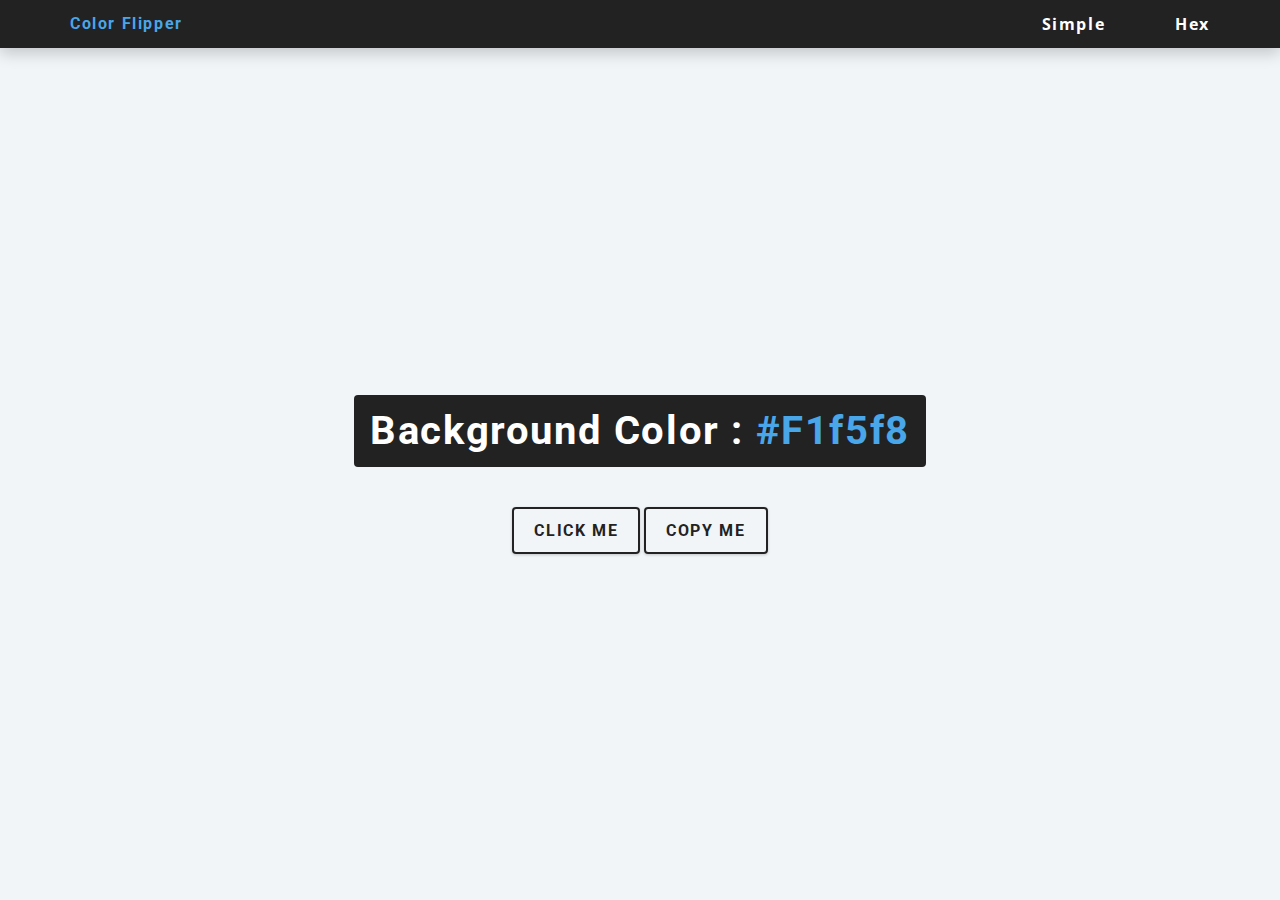
<file: index.html>
<!DOCTYPE html>
<html lang="en">
<head>
    <meta charset="UTF-8">
    <meta http-equiv="X-UA-Compatible" content="IE=edge">
    <meta name="viewport" content="width=device-width, initial-scale=1.0">
    <title>Color Flipper</title>
    <link rel="stylesheet" href="style.css"/>
</head>
<body>
    <nav class="nav-center">
        <h4> Color Flipper</h4>
        <ul class="nav-links">
            <li>
                <a href="index.html">Simple</a>
            </li>
            <li>
                <a href="hex.html">Hex</a>
            </li>
        </ul>
    </nav>
    <main>
        <div class="container">
            <h2>
                Background color :
                <span class="color">
                    #f1f5f8
                </span>
            </h2>
            <button class="btn btn-hero" id="btn">click me</button>
            <button class="btn btn-copied" id="copy">Copy Me</button>
        </div>
    </main>
    <script src="app.js"></script>
</body>
</html>
</file>
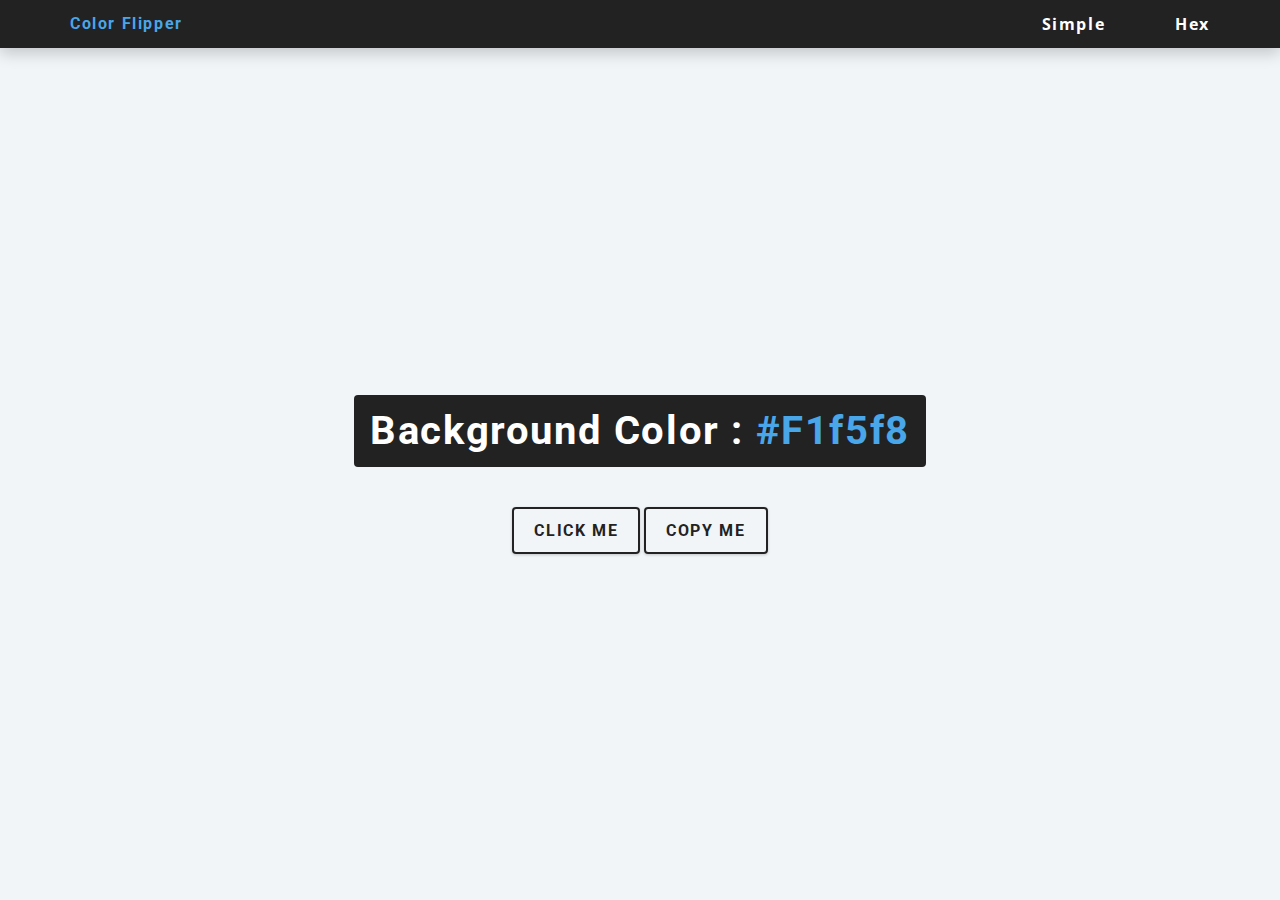
<file: hex.html>
<!DOCTYPE html>
<html lang="en">
<head>
    <meta charset="UTF-8">
    <meta http-equiv="X-UA-Compatible" content="IE=edge">
    <meta name="viewport" content="width=device-width, initial-scale=1.0">
    <title>Color Flipper</title>
    <link rel="stylesheet" href="style.css"/>
</head>
<body>
    <nav class="nav-center">
        <h4> Color Flipper</h4>
        <ul class="nav-links">
            <li>
                <a href="index.html">Simple</a>
            </li>
            <li>
                <a href="hex.html">Hex</a>
            </li>
        </ul>
    </nav>
    <main>
        <div class="container">
            <h2>
                Background color :
                <span class="color">
                    #f1f5f8
                </span>
            </h2>
            <button class="btn btn-hero" id="btn">click me</button>
            <button class="btn btn-copied" id="copy">Copy Me</button>
        </div>
    </main>
    <script src="hex.js"></script>
</body>
</html>
</file>
<file: style.css>
/*
=============== 
Fonts
===============
*/
@import url("https://fonts.googleapis.com/css?family=Open+Sans|Roboto:400,700&display=swap");

/*
=============== 
Variables
===============
*/

:root {
  /* dark shades of primary color*/
  --clr-primary-1: hsl(205, 86%, 17%);
  --clr-primary-2: hsl(205, 77%, 27%);
  --clr-primary-3: hsl(205, 72%, 37%);
  --clr-primary-4: hsl(205, 63%, 48%);
  /* primary/main color */
  --clr-primary-5: hsl(205, 78%, 60%);
  /* lighter shades of primary color */
  --clr-primary-6: hsl(205, 89%, 70%);
  --clr-primary-7: hsl(205, 90%, 76%);
  --clr-primary-8: hsl(205, 86%, 81%);
  --clr-primary-9: hsl(205, 90%, 88%);
  --clr-primary-10: hsl(205, 100%, 96%);
  /* darkest grey - used for headings */
  --clr-grey-1: hsl(209, 61%, 16%);
  --clr-grey-2: hsl(211, 39%, 23%);
  --clr-grey-3: hsl(209, 34%, 30%);
  --clr-grey-4: hsl(209, 28%, 39%);
  /* grey used for paragraphs */
  --clr-grey-5: hsl(210, 22%, 49%);
  --clr-grey-6: hsl(209, 23%, 60%);
  --clr-grey-7: hsl(211, 27%, 70%);
  --clr-grey-8: hsl(210, 31%, 80%);
  --clr-grey-9: hsl(212, 33%, 89%);
  --clr-grey-10: hsl(210, 36%, 96%);
  --clr-white: #fff;
  --clr-red-dark: hsl(360, 67%, 44%);
  --clr-red-light: hsl(360, 71%, 66%);
  --clr-green-dark: hsl(125, 67%, 44%);
  --clr-green-light: hsl(125, 71%, 66%);
  --clr-black: #222;
  --ff-primary: "Roboto", sans-serif;
  --ff-secondary: "Open Sans", sans-serif;
  --transition: all 0.3s linear;
  --spacing: 0.1rem;
  --radius: 0.25rem;
  --light-shadow: 0 5px 15px rgba(0, 0, 0, 0.1);
  --dark-shadow: 0 5px 15px rgba(0, 0, 0, 0.2);
  --max-width: 1170px;
  --fixed-width: 620px;
}
/*
=============== 
Global Styles
===============
*/

*,
::after,
::before {
  margin: 0;
  padding: 0;
  box-sizing: border-box;
}
body {
  font-family: var(--ff-secondary);
  background: var(--clr-grey-10);
  color: var(--clr-grey-1);
  line-height: 1.5;
  font-size: 0.875rem;
}
ul {
  list-style-type: none;
}
a {
  text-decoration: none;
}
h1,
h2,
h3,
h4 {
  letter-spacing: var(--spacing);
  text-transform: capitalize;
  line-height: 1.25;
  margin-bottom: 0.75rem;
  font-family: var(--ff-primary);
}
h1 {
  font-size: 3rem;
}
h2 {
  font-size: 2rem;
}
h3 {
  font-size: 1.25rem;
}
h4 {
  font-size: 0.875rem;
}
p {
  margin-bottom: 1.25rem;
  color: var(--clr-grey-5);
}
@media screen and (min-width: 800px) {
  h1 {
    font-size: 4rem;
  }
  h2 {
    font-size: 2.5rem;
  }
  h3 {
    font-size: 1.75rem;
  }
  h4 {
    font-size: 1rem;
  }
  body {
    font-size: 1rem;
  }
  h1,
  h2,
  h3,
  h4 {
    line-height: 1;
  }
}
/*  global classes */

/* section */
.section {
  padding: 5rem 0;
}

.section-center {
  width: 90vw;
  margin: 0 auto;
  max-width: 1170px;
}
@media screen and (min-width: 992px) {
  .section-center {
    width: 95vw;
  }
}
main {
  min-height: 100vh;
  display: grid;
  place-items: center;
}

/*
=============== 
Nav var(--clr-white)
===============
*/
nav {
  background: var(--clr-black);
  height: 3rem;
  display: grid;
  align-items: center;
  box-shadow: var(--dark-shadow);
}
.nav-center {
  width: 100%;
  margin: 0 auto;
  display: flex;
  align-items:center;
  justify-content: space-between;
}
.nav-center h4 {
  margin-left: 70px;
  margin-bottom: 0;
  color: var(--clr-primary-5);
}
.nav-links {
  display: flex;
}
nav a {
  text-transform: capitalize;
  font-weight: 700;
  font-size: 1rem;
  color: var(--clr-white);
  letter-spacing: var(--spacing);
  margin-right: 70px;
}
nav a:hover {
  color: var(--clr-primary-5);
}
/*
=============== 
Container
===============
*/
main {
  min-height: calc(100vh - 3rem);
  display: grid;
  place-items: center;
}
.container {
  text-align: center;
}
.container h2 {
  background: var(--clr-black);
  color: var(--clr-white);
  padding: 1rem;
  border-radius: var(--radius);
  margin-bottom: 2.5rem;
}
.color {
  color: var(--clr-primary-5);
}
.btn-hero {
  font-family: var(--ff-primary);
  text-transform: uppercase;
  background: transparent;
  color: var(--clr-black);
  letter-spacing: var(--spacing);
  display: inline-block;
  font-weight: 700;
  transition: var(--transition);
  border: 2px solid var(--clr-black);
  cursor: pointer;
  box-shadow: 0 1px 3px rgba(0, 0, 0, 0.2);
  border-radius: var(--radius);
  font-size: 1rem;
  padding: 0.75rem 1.25rem;
}
.btn-hero:hover {
  color: var(--clr-white);
  background: var(--clr-black);
}
.btn-copied {
    font-family: var(--ff-primary);
    text-transform: uppercase;
    background: transparent;
    color: var(--clr-black);
    letter-spacing: var(--spacing);
    display: inline-block;
    font-weight: 700;
    transition: var(--transition);
    border: 2px solid var(--clr-black);
    cursor: pointer;
    box-shadow: 0 1px 3px rgba(0, 0, 0, 0.2);
    border-radius: var(--radius);
    font-size: 1rem;
    padding: 0.75rem 1.25rem;
  }
.btn-copied:hover {
    color: var(--clr-white);
    background: var(--clr-black);
  }
</file>
